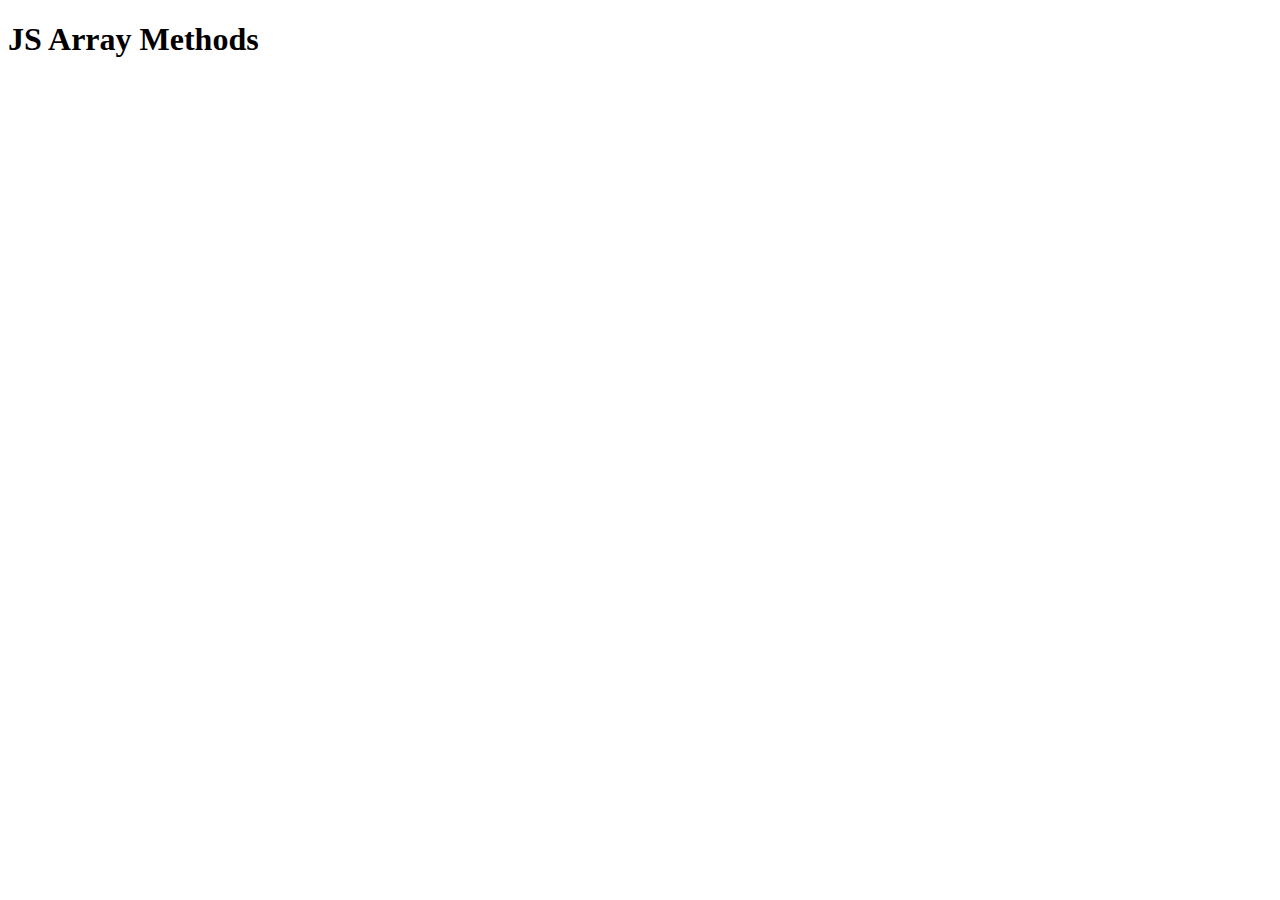
<file: 0-higher-order-functions&arrays/index.html>
<!DOCTYPE html>
<html lang="en">
  <head>
    <meta charset="UTF-8" />
    <meta name="viewport" content="width=device-width, initial-scale=1.0" />
    <meta http-equiv="X-UA-Compatible" content="ie=edge" />
    <title>JS Array Methods</title>
  </head>
  <body>
    <h1>JS Array Methods</h1>

    <script src="main.js"></script>
  </body>
</html>
</file>
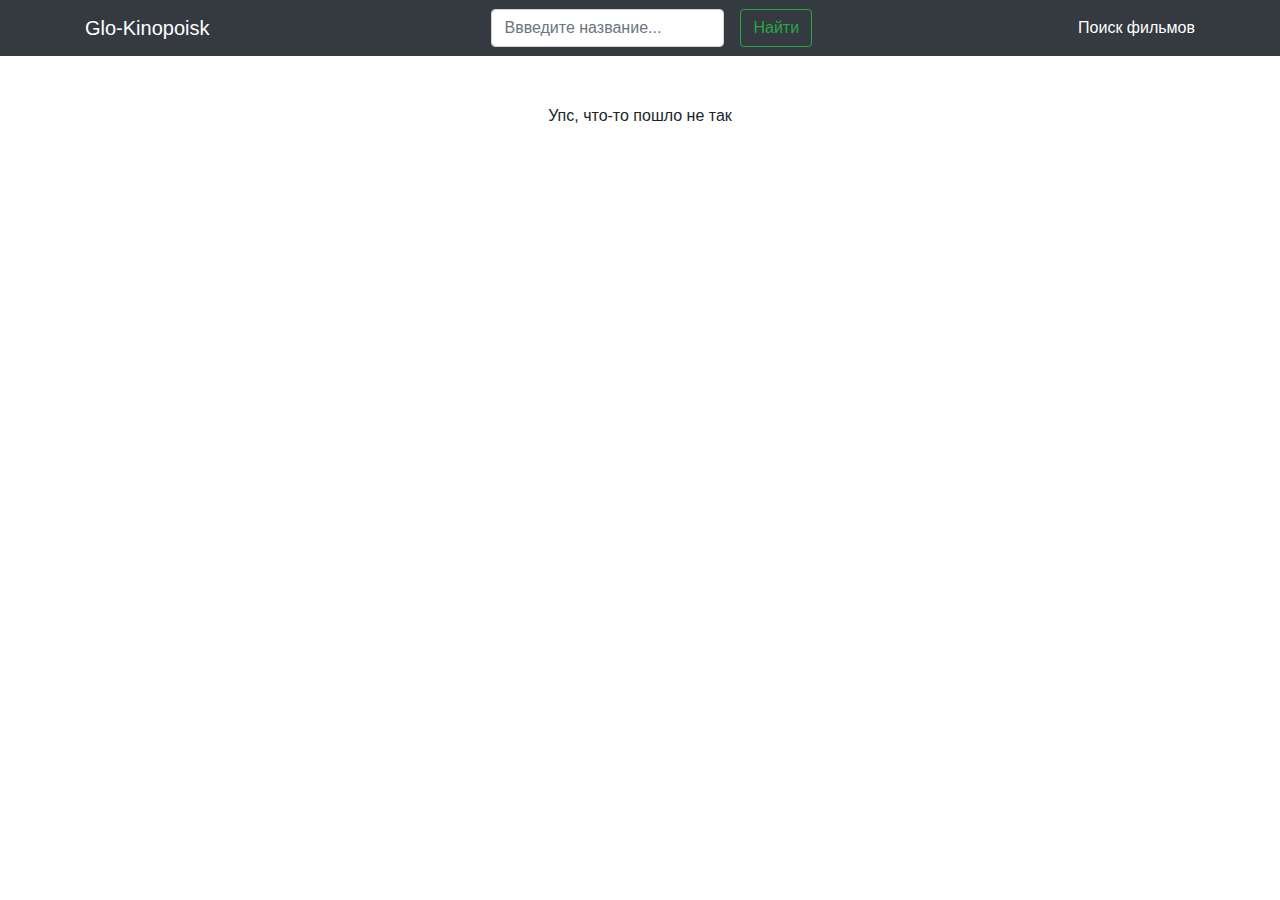
<file: workshop/index.html>
<!DOCTYPE html>
<html lang="ru">
  <head>
    <meta charset="UTF-8" />
    <meta name="viewport" content="width=device-width, initial-scale=1.0" />
    <meta http-equiv="X-UA-Compatible" content="ie=edge" />
    <link
      rel="stylesheet"
      href="https://stackpath.bootstrapcdn.com/bootstrap/4.3.1/css/bootstrap.min.css"
      integrity="sha384-ggOyR0iXCbMQv3Xipma34MD+dH/1fQ784/j6cY/iJTQUOhcWr7x9JvoRxT2MZw1T"
      crossorigin="anonymous"
    />
    <link rel="stylesheet" href="./css/style.css" />
    <link
      rel="shortcut icon"
      href="img/favicon/favicon.ico"
      type="image/x-icon"
    />
    <title>Glo-Kinopoisk</title>
  </head>

  <body>
    <nav class="navbar navbar-dark bg-dark justify-content-around mb-5">
      <div class="container">
        <a href="./" class="navbar-brand">Glo-Kinopoisk</a>
        <form id="search-form" class="form-inline">
          <input
            type="search"
            id="searchText"
            class="form-control mr-3"
            placeholder="Ввведите название..."
          />
          <button
            class="btn btn-outline-success my-2 my-sm-0 animated infinite pulse slower"
            type="submit"
            id="btn"
          >
            Найти
          </button>
        </form>
        <div class="text-center text-white">Поиск фильмов</div>
      </div>
    </nav>

    <!--Result of search-->
    <div class="container">
      <div id="movies" class="row"></div>
    </div>

    <script src="./js/script-fetch.js"></script>
  </body>
</html>
</file>
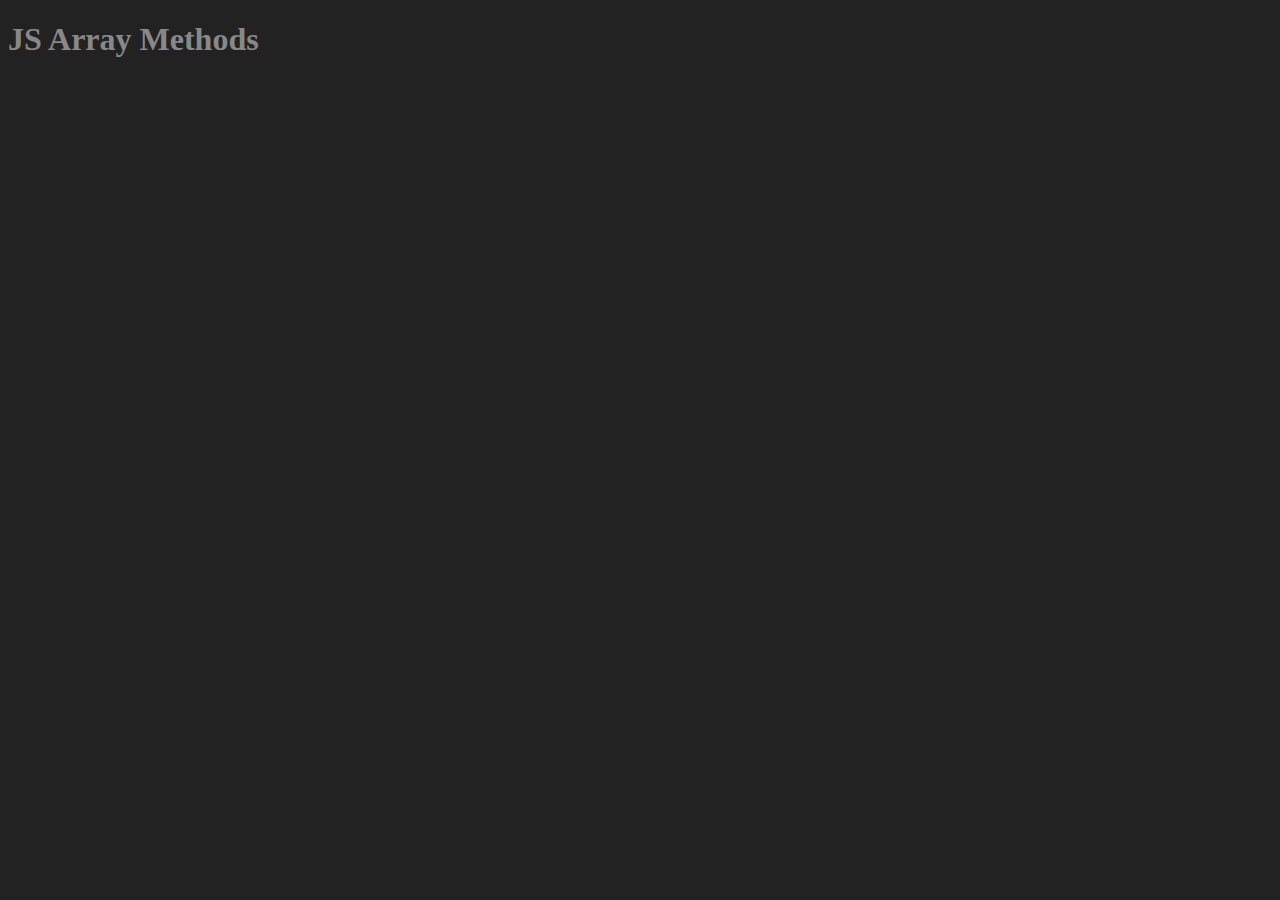
<file: 0-higher-order-functions&arrays/index2.html>
<!DOCTYPE html>
<html lang="en">
  <head>
    <meta charset="UTF-8" />
    <meta name="viewport" content="width=device-width, initial-scale=1.0" />
    <meta http-equiv="X-UA-Compatible" content="ie=edge" />
    <title>JS Array Methods</title>
    <style>
      body {
        background-color: #222222;
        color: #888888;
      }
    </style>
  </head>
  <body>
    <h1>JS Array Methods</h1>

    <script src="main2.js"></script>
  </body>
</html>
</file>
<file: workshop/css/style.css>
.card:hover {
  box-shadow: 0 1rem 3rem rgba(0, 0, 0, 0.175) !important;
  transition: ease 0.4s;
}

#movies {
  display: flex;
  justify-content: center;
  align-items: top;
}

#movies a {
  color: #17a2b8;
}
</file>
